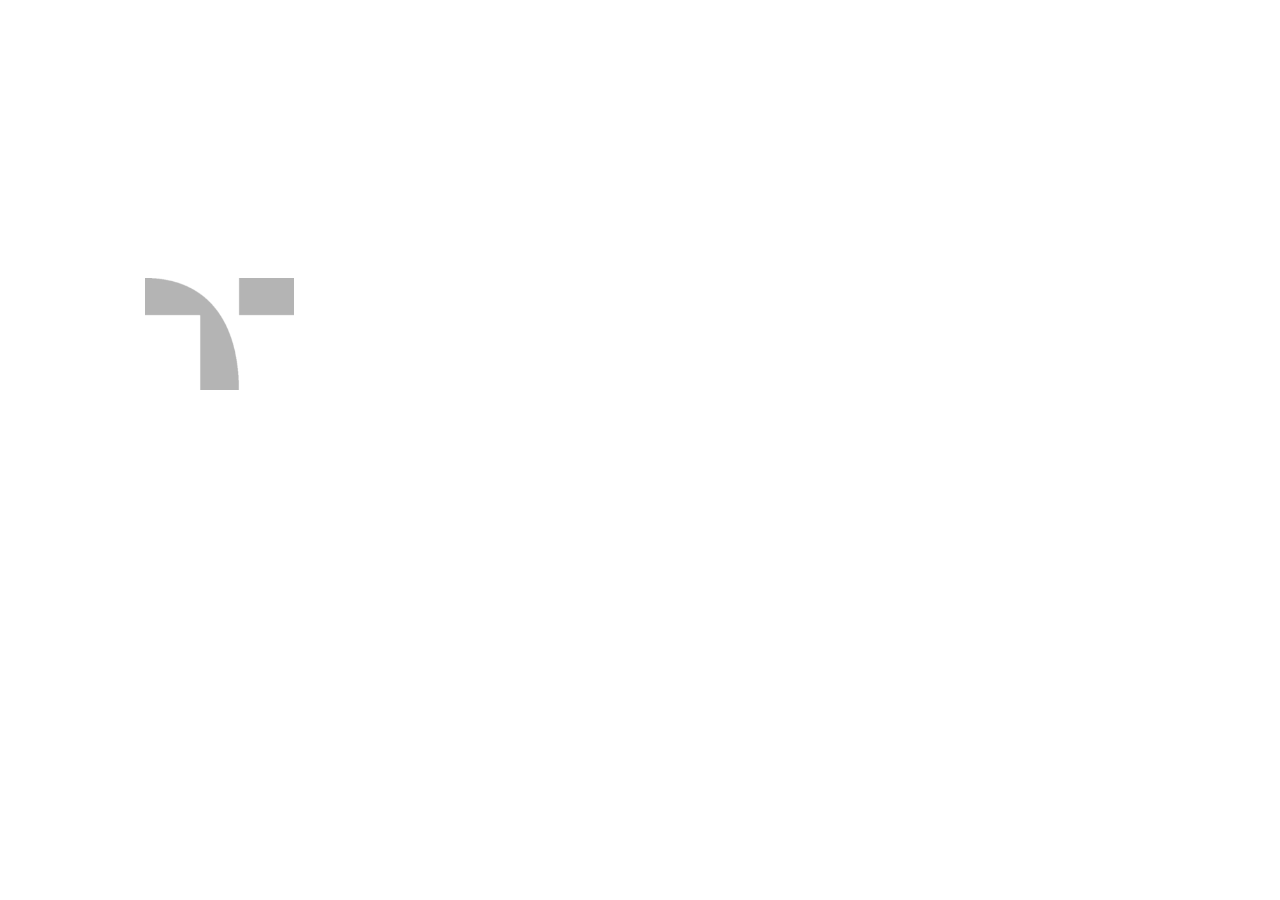
<file: index.html>
<!DOCTYPE html>
<html lang="en">
  <head>
    <meta charset="utf-8" />
    <title>Techscene | Wir schaffen digitale Erlebnisse</title>
    <base href="/">
    <meta
      name="viewport"
      content="width=device-width, initial-scale=1"
    />
    <link
      rel="icon"
      type="image/x-icon"
      href="favicon.ico"
    />
  <link rel="stylesheet" href="styles.e24dbf96011e78e7.css"></head>
  <body>
    <div id="root"></div>
  <script src="runtime.6877ee6c392522fa.js" type="module"></script><script src="polyfills.bb9ad6d22ec7b68a.js" type="module"></script><script src="main.b8a9b7461fb27911.js" type="module"></script></body>
</html>
</file>
<file: styles.e24dbf96011e78e7.css>
.container{width:100%}@media (min-width:640px){.container{max-width:640px}}@media (min-width:768px){.container{max-width:768px}}@media (min-width:1024px){.container{max-width:1024px}}@media (min-width:1280px){.container{max-width:1280px}}@media (min-width:1536px){.container{max-width:1536px}} /*
! tailwindcss v3.2.4 | MIT License | https://tailwindcss.com
*/*,:after,:before{border:0 solid #e5e7eb;box-sizing:border-box}:after,:before{--tw-content:""}html{-webkit-text-size-adjust:100%;font-feature-settings:normal;font-family:Inter,sans-serif;line-height:1.5;tab-size:4}body{line-height:inherit;margin:0}hr{border-top-width:1px;color:inherit;height:0}abbr:where([title]){-webkit-text-decoration:underline dotted;text-decoration:underline dotted}h1,h2,h3,h4,h5,h6{font-size:inherit;font-weight:inherit}a{color:inherit;text-decoration:inherit}b,strong{font-weight:bolder}code,kbd,pre,samp{font-family:ui-monospace,SFMono-Regular,Menlo,Monaco,Consolas,Liberation Mono,Courier New,monospace;font-size:1em}small{font-size:80%}sub,sup{font-size:75%;line-height:0;position:relative;vertical-align:baseline}sub{bottom:-.25em}sup{top:-.5em}table{border-collapse:collapse;border-color:inherit;text-indent:0}button,input,optgroup,select,textarea{color:inherit;font-family:inherit;font-size:100%;font-weight:inherit;line-height:inherit;margin:0;padding:0}button,select{text-transform:none}[type=button],[type=reset],[type=submit],button{-webkit-appearance:button;background-color:transparent;background-image:none}:-moz-focusring{outline:auto}:-moz-ui-invalid{box-shadow:none}progress{vertical-align:baseline}::-webkit-inner-spin-button,::-webkit-outer-spin-button{height:auto}[type=search]{-webkit-appearance:textfield;outline-offset:-2px}::-webkit-search-decoration{-webkit-appearance:none}::-webkit-file-upload-button{-webkit-appearance:button;font:inherit}summary{display:list-item}blockquote,dd,dl,figure,h1,h2,h3,h4,h5,h6,hr,p,pre{margin:0}fieldset{margin:0}fieldset,legend{padding:0}menu,ol,ul{list-style:none;margin:0;padding:0}textarea{resize:vertical}input::placeholder,textarea::placeholder{color:#9ca3af;opacity:1}[role=button],button{cursor:pointer}:disabled{cursor:default}audio,canvas,embed,iframe,img,object,svg,video{display:block;vertical-align:middle}img,video{height:auto;max-width:100%}[hidden]{display:none}*,:after,:before{--tw-border-spacing-x:0;--tw-border-spacing-y:0;--tw-translate-x:0;--tw-translate-y:0;--tw-rotate:0;--tw-skew-x:0;--tw-skew-y:0;--tw-scale-x:1;--tw-scale-y:1;--tw-pan-x: ;--tw-pan-y: ;--tw-pinch-zoom: ;--tw-scroll-snap-strictness:proximity;--tw-ordinal: ;--tw-slashed-zero: ;--tw-numeric-figure: ;--tw-numeric-spacing: ;--tw-numeric-fraction: ;--tw-ring-inset: ;--tw-ring-offset-width:0px;--tw-ring-offset-color:#fff;--tw-ring-color:rgba(59,130,246,.5);--tw-ring-offset-shadow:0 0 #0000;--tw-ring-shadow:0 0 #0000;--tw-shadow:0 0 #0000;--tw-shadow-colored:0 0 #0000;--tw-blur: ;--tw-brightness: ;--tw-contrast: ;--tw-grayscale: ;--tw-hue-rotate: ;--tw-invert: ;--tw-saturate: ;--tw-sepia: ;--tw-drop-shadow: ;--tw-backdrop-blur: ;--tw-backdrop-brightness: ;--tw-backdrop-contrast: ;--tw-backdrop-grayscale: ;--tw-backdrop-hue-rotate: ;--tw-backdrop-invert: ;--tw-backdrop-opacity: ;--tw-backdrop-saturate: ;--tw-backdrop-sepia: }::-webkit-backdrop{--tw-border-spacing-x:0;--tw-border-spacing-y:0;--tw-translate-x:0;--tw-translate-y:0;--tw-rotate:0;--tw-skew-x:0;--tw-skew-y:0;--tw-scale-x:1;--tw-scale-y:1;--tw-pan-x: ;--tw-pan-y: ;--tw-pinch-zoom: ;--tw-scroll-snap-strictness:proximity;--tw-ordinal: ;--tw-slashed-zero: ;--tw-numeric-figure: ;--tw-numeric-spacing: ;--tw-numeric-fraction: ;--tw-ring-inset: ;--tw-ring-offset-width:0px;--tw-ring-offset-color:#fff;--tw-ring-color:rgba(59,130,246,.5);--tw-ring-offset-shadow:0 0 #0000;--tw-ring-shadow:0 0 #0000;--tw-shadow:0 0 #0000;--tw-shadow-colored:0 0 #0000;--tw-blur: ;--tw-brightness: ;--tw-contrast: ;--tw-grayscale: ;--tw-hue-rotate: ;--tw-invert: ;--tw-saturate: ;--tw-sepia: ;--tw-drop-shadow: ;--tw-backdrop-blur: ;--tw-backdrop-brightness: ;--tw-backdrop-contrast: ;--tw-backdrop-grayscale: ;--tw-backdrop-hue-rotate: ;--tw-backdrop-invert: ;--tw-backdrop-opacity: ;--tw-backdrop-saturate: ;--tw-backdrop-sepia: }::backdrop{--tw-border-spacing-x:0;--tw-border-spacing-y:0;--tw-translate-x:0;--tw-translate-y:0;--tw-rotate:0;--tw-skew-x:0;--tw-skew-y:0;--tw-scale-x:1;--tw-scale-y:1;--tw-pan-x: ;--tw-pan-y: ;--tw-pinch-zoom: ;--tw-scroll-snap-strictness:proximity;--tw-ordinal: ;--tw-slashed-zero: ;--tw-numeric-figure: ;--tw-numeric-spacing: ;--tw-numeric-fraction: ;--tw-ring-inset: ;--tw-ring-offset-width:0px;--tw-ring-offset-color:#fff;--tw-ring-color:rgba(59,130,246,.5);--tw-ring-offset-shadow:0 0 #0000;--tw-ring-shadow:0 0 #0000;--tw-shadow:0 0 #0000;--tw-shadow-colored:0 0 #0000;--tw-blur: ;--tw-brightness: ;--tw-contrast: ;--tw-grayscale: ;--tw-hue-rotate: ;--tw-invert: ;--tw-saturate: ;--tw-sepia: ;--tw-drop-shadow: ;--tw-backdrop-blur: ;--tw-backdrop-brightness: ;--tw-backdrop-contrast: ;--tw-backdrop-grayscale: ;--tw-backdrop-hue-rotate: ;--tw-backdrop-invert: ;--tw-backdrop-opacity: ;--tw-backdrop-saturate: ;--tw-backdrop-sepia: }.fixed{position:fixed}.relative{position:relative}.bottom-4{bottom:1rem}.z-40{z-index:40}.z-50{z-index:50}.m-auto{margin:auto}.mx-auto{margin-left:auto;margin-right:auto}.-mx-4{margin-left:-1rem;margin-right:-1rem}.mt-6{margin-top:1.5rem}.mt-2{margin-top:.5rem}.mr-4{margin-right:1rem}.mb-5{margin-bottom:1.25rem}.mb-4{margin-bottom:1rem}.mt-40{margin-top:10rem}.mb-24{margin-bottom:6rem}.mb-6{margin-bottom:1.5rem}.mt-8{margin-top:2rem}.mb-16{margin-bottom:4rem}.mt-20{margin-top:5rem}.mr-2{margin-right:.5rem}.mb-10{margin-bottom:2.5rem}.mb-2{margin-bottom:.5rem}.mb-3{margin-bottom:.75rem}.mt-7{margin-top:1.75rem}.mb-1{margin-bottom:.25rem}.block{display:block}.flex{display:flex}.h-full{height:100%}.h-16{height:4rem}.h-20{height:5rem}.h-screen{height:100vh}.h-fit{height:-moz-fit-content;height:fit-content}.h-9{height:2.25rem}.min-h-screen{min-height:100vh}.w-full{width:100%}.w-5\/6{width:83.333333%}.w-16{width:4rem}.w-20{width:5rem}.max-w-7xl{max-width:80rem}.max-w-6xl{max-width:72rem}.flex-col{flex-direction:column}.flex-wrap{flex-wrap:wrap}.content-center{align-content:center}.items-center{align-items:center}.justify-center{justify-content:center}.gap-10{gap:2.5rem}.self-end{align-self:flex-end}.self-center{align-self:center}.rounded-sm{border-radius:.125rem}.bg-gray-900{--tw-bg-opacity:1;background-color:rgb(45 45 48/var(--tw-bg-opacity))}.bg-white{--tw-bg-opacity:1;background-color:rgb(255 255 255/var(--tw-bg-opacity))}.p-6{padding:1.5rem}.p-4{padding:1rem}.p-10{padding:2.5rem}.p-8{padding:2rem}.px-2{padding-left:.5rem;padding-right:.5rem}.px-4{padding-left:1rem;padding-right:1rem}.px-8{padding-left:2rem;padding-right:2rem}.py-4{padding-bottom:1rem;padding-top:1rem}.py-2{padding-bottom:.5rem;padding-top:.5rem}.pb-10{padding-bottom:2.5rem}.pb-16{padding-bottom:4rem}.text-center{text-align:center}.font-inter{font-family:Inter}.font-sans{font-family:Inter,sans-serif}.text-3xl{font-size:1.875rem;line-height:2.25rem}.text-lg{font-size:1.125rem}.text-lg,.text-xl{line-height:1.75rem}.text-xl{font-size:1.25rem}.text-hero{font-size:9.5rem}.text-5xl{font-size:3rem;line-height:1}.text-xs{font-size:.75rem;line-height:1rem}.text-2xl{font-size:1.5rem;line-height:2rem}.text-4xl{font-size:2.25rem;line-height:2.5rem}.font-bold{font-weight:700}.font-medium{font-weight:500}.italic{font-style:italic}.text-mint-900{--tw-text-opacity:1;color:rgb(13 234 175/var(--tw-text-opacity))}.text-white{--tw-text-opacity:1;color:rgb(255 255 255/var(--tw-text-opacity))}.text-gray-900{--tw-text-opacity:1;color:rgb(45 45 48/var(--tw-text-opacity))}.underline{text-decoration-line:underline}.transition{transition-duration:.15s;transition-property:color,background-color,border-color,text-decoration-color,fill,stroke,opacity,box-shadow,transform,filter,-webkit-backdrop-filter;transition-property:color,background-color,border-color,text-decoration-color,fill,stroke,opacity,box-shadow,transform,filter,backdrop-filter;transition-property:color,background-color,border-color,text-decoration-color,fill,stroke,opacity,box-shadow,transform,filter,backdrop-filter,-webkit-backdrop-filter;transition-timing-function:cubic-bezier(.4,0,.2,1)}.ease-in-out{transition-timing-function:cubic-bezier(.4,0,.2,1)}#root,body,html{font-family:JetBrains Mono,monospace;font-weight:400;height:100%;width:100%}.hover\:bg-white:hover{--tw-bg-opacity:1;background-color:rgb(255 255 255/var(--tw-bg-opacity))}.hover\:text-gray-500:hover{--tw-text-opacity:1;color:rgb(126 133 131/var(--tw-text-opacity))}.hover\:text-gray-900:hover{--tw-text-opacity:1;color:rgb(45 45 48/var(--tw-text-opacity))}@media (min-width:640px){.sm\:mr-2{margin-right:.5rem}.sm\:mt-2{margin-top:.5rem}.sm\:h-9{height:2.25rem}.sm\:text-5xl{font-size:3rem;line-height:1}.sm\:text-xs{font-size:.75rem;line-height:1rem}}@media (min-width:768px){.md\:mr-4{margin-right:1rem}.md\:mt-2{margin-top:.5rem}.md\:h-11{height:2.75rem}.md\:text-6xl{font-size:3.75rem;line-height:1}.md\:text-sm{font-size:.875rem;line-height:1.25rem}}@media (min-width:1024px){.lg\:mr-8{margin-right:2rem}.lg\:mt-4{margin-top:1rem}.lg\:h-18{height:4.5rem}.lg\:w-3\/4{width:75%}.lg\:w-1\/4{width:25%}.lg\:text-8xl{font-size:6rem;line-height:1}.lg\:text-base{font-size:1rem;line-height:1.5rem}}@media (min-width:1280px){.xl\:mr-12{margin-right:3rem}.xl\:mt-6{margin-top:1.5rem}.xl\:h-28{height:7rem}.xl\:text-hero{font-size:9.5rem}.xl\:text-2xl{font-size:1.5rem;line-height:2rem}}@media (min-width:1536px){.\32xl\:mr-12{margin-right:3rem}.\32xl\:mt-6{margin-top:1.5rem}.\32xl\:h-28{height:7rem}.\32xl\:text-hero{font-size:9.5rem}.\32xl\:text-2xl{font-size:1.5rem;line-height:2rem}}@font-face{font-family:JetBrains Mono;font-style:normal;font-weight:100;src:url(jetbrains-mono-v13-latin-100.d18cfaf405d9f6220cf7.eot);src:local(""),url(jetbrains-mono-v13-latin-100.d18cfaf405d9f6220cf7.eot?#iefix) format("embedded-opentype"),url(jetbrains-mono-v13-latin-100.b745321c06b45af03748.woff2) format("woff2"),url(jetbrains-mono-v13-latin-100.9d576dac794ee0e38e0b.woff) format("woff"),url(jetbrains-mono-v13-latin-100.33e0163027b962506a00.ttf) format("truetype"),url(jetbrains-mono-v13-latin-100.1d7885e2d19b969894ba.svg#JetBrainsMono) format("svg")}@font-face{font-family:JetBrains Mono;font-style:normal;font-weight:200;src:url(jetbrains-mono-v13-latin-200.7526296b56a594fd76d4.eot);src:local(""),url(jetbrains-mono-v13-latin-200.7526296b56a594fd76d4.eot?#iefix) format("embedded-opentype"),url(jetbrains-mono-v13-latin-200.4a7e5b11d870071431ce.woff2) format("woff2"),url(jetbrains-mono-v13-latin-200.ffe1efca0507129f1420.woff) format("woff"),url(jetbrains-mono-v13-latin-200.94007c5e4e4cb16a9136.ttf) format("truetype"),url(jetbrains-mono-v13-latin-200.8347a40d51d43c8aa36b.svg#JetBrainsMono) format("svg")}@font-face{font-family:JetBrains Mono;font-style:normal;font-weight:300;src:url(jetbrains-mono-v13-latin-300.62164d4735394f83a521.eot);src:local(""),url(jetbrains-mono-v13-latin-300.62164d4735394f83a521.eot?#iefix) format("embedded-opentype"),url(jetbrains-mono-v13-latin-300.77e1155c864e50fa4557.woff2) format("woff2"),url(jetbrains-mono-v13-latin-300.7efbae6a0a24bfed9724.woff) format("woff"),url(jetbrains-mono-v13-latin-300.e760934a5669213b91cb.ttf) format("truetype"),url(jetbrains-mono-v13-latin-300.c743bb8cbe171476a3ec.svg#JetBrainsMono) format("svg")}@font-face{font-family:JetBrains Mono;font-style:normal;font-weight:400;src:url(jetbrains-mono-v13-latin-regular.b98df596d5af95fe8330.eot);src:local(""),url(jetbrains-mono-v13-latin-regular.b98df596d5af95fe8330.eot?#iefix) format("embedded-opentype"),url(jetbrains-mono-v13-latin-regular.d0b41bd1d599bc0a52b7.woff2) format("woff2"),url(jetbrains-mono-v13-latin-regular.6f04107ce68d524ebe69.woff) format("woff"),url(jetbrains-mono-v13-latin-regular.f4c3a7f9b3613136dfca.ttf) format("truetype"),url(jetbrains-mono-v13-latin-regular.07817390bbb505419518.svg#JetBrainsMono) format("svg")}@font-face{font-family:JetBrains Mono;font-style:normal;font-weight:500;src:url(jetbrains-mono-v13-latin-500.66f650f6d1768e9a3746.eot);src:local(""),url(jetbrains-mono-v13-latin-500.66f650f6d1768e9a3746.eot?#iefix) format("embedded-opentype"),url(jetbrains-mono-v13-latin-500.ec416b97881f4a422686.woff2) format("woff2"),url(jetbrains-mono-v13-latin-500.46830c334f8112fa510a.woff) format("woff"),url(jetbrains-mono-v13-latin-500.9f58ed056906dee77425.ttf) format("truetype"),url(jetbrains-mono-v13-latin-500.95b0f9007a08f9677996.svg#JetBrainsMono) format("svg")}@font-face{font-family:JetBrains Mono;font-style:normal;font-weight:600;src:url(jetbrains-mono-v13-latin-600.94f1b9091a202e81f921.eot);src:local(""),url(jetbrains-mono-v13-latin-600.94f1b9091a202e81f921.eot?#iefix) format("embedded-opentype"),url(jetbrains-mono-v13-latin-600.a49e53c029ef019e7422.woff2) format("woff2"),url(jetbrains-mono-v13-latin-600.42ba3027499c19034257.woff) format("woff"),url(jetbrains-mono-v13-latin-600.d8c6733412b31f0fecc7.ttf) format("truetype"),url(jetbrains-mono-v13-latin-600.0ab7d5d42c6b7f7adafe.svg#JetBrainsMono) format("svg")}@font-face{font-family:JetBrains Mono;font-style:normal;font-weight:700;src:url(jetbrains-mono-v13-latin-700.af672b49b87d233b7a8d.eot);src:local(""),url(jetbrains-mono-v13-latin-700.af672b49b87d233b7a8d.eot?#iefix) format("embedded-opentype"),url(jetbrains-mono-v13-latin-700.cfdd43ce3499ca7f900a.woff2) format("woff2"),url(jetbrains-mono-v13-latin-700.44fd0da18fe361a5cc7f.woff) format("woff"),url(jetbrains-mono-v13-latin-700.af320bf2cbb9441c477e.ttf) format("truetype"),url(jetbrains-mono-v13-latin-700.a83592114a144fbd9027.svg#JetBrainsMono) format("svg")}@font-face{font-family:JetBrains Mono;font-style:normal;font-weight:800;src:url(jetbrains-mono-v13-latin-800.47e43bd2de271e09b187.eot);src:local(""),url(jetbrains-mono-v13-latin-800.47e43bd2de271e09b187.eot?#iefix) format("embedded-opentype"),url(jetbrains-mono-v13-latin-800.960573710520bf958419.woff2) format("woff2"),url(jetbrains-mono-v13-latin-800.186576a6c371ee873adc.woff) format("woff"),url(jetbrains-mono-v13-latin-800.2ec810ae382b1ceaeac3.ttf) format("truetype"),url(jetbrains-mono-v13-latin-800.6be99630e815dd65861b.svg#JetBrainsMono) format("svg")}@font-face{font-family:JetBrains Mono;font-style:italic;font-weight:100;src:url(jetbrains-mono-v13-latin-100italic.e4d0f525520f18b523a1.eot);src:local(""),url(jetbrains-mono-v13-latin-100italic.e4d0f525520f18b523a1.eot?#iefix) format("embedded-opentype"),url(jetbrains-mono-v13-latin-100italic.1c5091e5086d20628f67.woff2) format("woff2"),url(jetbrains-mono-v13-latin-100italic.db67f983ef7863c9d695.woff) format("woff"),url(jetbrains-mono-v13-latin-100italic.84e9f72a1cf746e0a28c.ttf) format("truetype"),url(jetbrains-mono-v13-latin-100italic.a22c97cbed3b248da3f9.svg#JetBrainsMono) format("svg")}@font-face{font-family:JetBrains Mono;font-style:italic;font-weight:200;src:url(jetbrains-mono-v13-latin-200italic.95f17b19b594a8b3328c.eot);src:local(""),url(jetbrains-mono-v13-latin-200italic.95f17b19b594a8b3328c.eot?#iefix) format("embedded-opentype"),url(jetbrains-mono-v13-latin-200italic.a0d52524d1f9e5c40dbe.woff2) format("woff2"),url(jetbrains-mono-v13-latin-200italic.e7653ce4f631eb0e4e73.woff) format("woff"),url(jetbrains-mono-v13-latin-200italic.715c780913171cc61674.ttf) format("truetype"),url(jetbrains-mono-v13-latin-200italic.2c67a9c892d71fe06f29.svg#JetBrainsMono) format("svg")}@font-face{font-family:JetBrains Mono;font-style:italic;font-weight:300;src:url(jetbrains-mono-v13-latin-300italic.d56c811616f66d513fe3.eot);src:local(""),url(jetbrains-mono-v13-latin-300italic.d56c811616f66d513fe3.eot?#iefix) format("embedded-opentype"),url(jetbrains-mono-v13-latin-300italic.1e0b23975d5bd0de246b.woff2) format("woff2"),url(jetbrains-mono-v13-latin-300italic.98ca71388c8c4fc7e7b6.woff) format("woff"),url(jetbrains-mono-v13-latin-300italic.9e7bf09ffe049618d465.ttf) format("truetype"),url(jetbrains-mono-v13-latin-300italic.a5353abf9168b71f7389.svg#JetBrainsMono) format("svg")}@font-face{font-family:JetBrains Mono;font-style:italic;font-weight:400;src:url(jetbrains-mono-v13-latin-italic.0bb61323d49af5f542c2.eot);src:local(""),url(jetbrains-mono-v13-latin-italic.0bb61323d49af5f542c2.eot?#iefix) format("embedded-opentype"),url(jetbrains-mono-v13-latin-italic.ff058b7e238adc5cba09.woff2) format("woff2"),url(jetbrains-mono-v13-latin-italic.ad463ea60cc8b68792f4.woff) format("woff"),url(jetbrains-mono-v13-latin-italic.f001d87ac4037bd7665f.ttf) format("truetype"),url(jetbrains-mono-v13-latin-italic.a6f68e11c3be460792b2.svg#JetBrainsMono) format("svg")}@font-face{font-family:JetBrains Mono;font-style:italic;font-weight:500;src:url(jetbrains-mono-v13-latin-500italic.e8e027ff74dc4ed77c9b.eot);src:local(""),url(jetbrains-mono-v13-latin-500italic.e8e027ff74dc4ed77c9b.eot?#iefix) format("embedded-opentype"),url(jetbrains-mono-v13-latin-500italic.31f64b9c465158bd6066.woff2) format("woff2"),url(jetbrains-mono-v13-latin-500italic.09be83022f2ac2ce16b0.woff) format("woff"),url(jetbrains-mono-v13-latin-500italic.9fd04781210f280e58f8.ttf) format("truetype"),url(jetbrains-mono-v13-latin-500italic.431df8d4fb2f5e36ee33.svg#JetBrainsMono) format("svg")}@font-face{font-family:JetBrains Mono;font-style:italic;font-weight:600;src:url(jetbrains-mono-v13-latin-600italic.44b901b55a0f8624f2e5.eot);src:local(""),url(jetbrains-mono-v13-latin-600italic.44b901b55a0f8624f2e5.eot?#iefix) format("embedded-opentype"),url(jetbrains-mono-v13-latin-600italic.8715c46abb36548e2383.woff2) format("woff2"),url(jetbrains-mono-v13-latin-600italic.b2defe95a749af1ecfba.woff) format("woff"),url(jetbrains-mono-v13-latin-600italic.42459859d049ca4c0215.ttf) format("truetype"),url(jetbrains-mono-v13-latin-600italic.d7cee767a52820283500.svg#JetBrainsMono) format("svg")}@font-face{font-family:JetBrains Mono;font-style:italic;font-weight:700;src:url(jetbrains-mono-v13-latin-700italic.2725f41b9eb7411a493d.eot);src:local(""),url(jetbrains-mono-v13-latin-700italic.2725f41b9eb7411a493d.eot?#iefix) format("embedded-opentype"),url(jetbrains-mono-v13-latin-700italic.c3b5f43fe4c8f3f1fa21.woff2) format("woff2"),url(jetbrains-mono-v13-latin-700italic.0ffeb7a552b36437b54c.woff) format("woff"),url(jetbrains-mono-v13-latin-700italic.421e403b4bd5c6035f1c.ttf) format("truetype"),url(jetbrains-mono-v13-latin-700italic.687dfb553f1b6858165a.svg#JetBrainsMono) format("svg")}@font-face{font-family:JetBrains Mono;font-style:italic;font-weight:800;src:url(jetbrains-mono-v13-latin-800italic.75a39f3ca108e63c9e50.eot);src:local(""),url(jetbrains-mono-v13-latin-800italic.75a39f3ca108e63c9e50.eot?#iefix) format("embedded-opentype"),url(jetbrains-mono-v13-latin-800italic.b4faf51e7cd6fcc786a3.woff2) format("woff2"),url(jetbrains-mono-v13-latin-800italic.e60f035f90d2dffb9623.woff) format("woff"),url(jetbrains-mono-v13-latin-800italic.7c7bc49dbe43c8c88776.ttf) format("truetype"),url(jetbrains-mono-v13-latin-800italic.98aedb1018e5916ac1f5.svg#JetBrainsMono) format("svg")}@font-face{font-family:Inter;font-style:normal;font-weight:100;src:url(inter-v12-latin-100.c734d5b73e2e39529322.eot);src:local(""),url(inter-v12-latin-100.c734d5b73e2e39529322.eot?#iefix) format("embedded-opentype"),url(inter-v12-latin-100.9094111633a8ff639a30.woff2) format("woff2"),url(inter-v12-latin-100.b0c3cec995c079348d2e.woff) format("woff"),url(inter-v12-latin-100.d9c9ce8d7fb59234a994.ttf) format("truetype"),url(inter-v12-latin-100.01a88640f6e555ee8cee.svg#Inter) format("svg")}@font-face{font-family:Inter;font-style:normal;font-weight:200;src:url(inter-v12-latin-200.e5aff7c21107abfc0572.eot);src:local(""),url(inter-v12-latin-200.e5aff7c21107abfc0572.eot?#iefix) format("embedded-opentype"),url(inter-v12-latin-200.7b1cdef5c4317d8dfe5a.woff2) format("woff2"),url(inter-v12-latin-200.5ebc8670af89597cf4f0.woff) format("woff"),url(inter-v12-latin-200.b017ba38e93808884036.ttf) format("truetype"),url(inter-v12-latin-200.395fae7c72113abb84be.svg#Inter) format("svg")}@font-face{font-family:Inter;font-style:normal;font-weight:300;src:url(inter-v12-latin-300.9804b178997be8398c70.eot);src:local(""),url(inter-v12-latin-300.9804b178997be8398c70.eot?#iefix) format("embedded-opentype"),url(inter-v12-latin-300.1d901654d5968b3d2af1.woff2) format("woff2"),url(inter-v12-latin-300.72b6ab1c5164d2f7a60a.woff) format("woff"),url(inter-v12-latin-300.90de4565bcc76da439ae.ttf) format("truetype"),url(inter-v12-latin-300.4d10f6d34dbc62d907f8.svg#Inter) format("svg")}@font-face{font-family:Inter;font-style:normal;font-weight:400;src:url(inter-v12-latin-regular.82f9ad3014f93403bbd1.eot);src:local(""),url(inter-v12-latin-regular.82f9ad3014f93403bbd1.eot?#iefix) format("embedded-opentype"),url(inter-v12-latin-regular.be7cb18dc7caf47cf7e9.woff2) format("woff2"),url(inter-v12-latin-regular.817c4274293e221c5076.woff) format("woff"),url(inter-v12-latin-regular.9ba6f9c489a7031fe88e.ttf) format("truetype"),url(inter-v12-latin-regular.b8db5cf5416facf0c5ec.svg#Inter) format("svg")}@font-face{font-family:Inter;font-style:normal;font-weight:500;src:url(inter-v12-latin-500.b90b3735aac076435aa9.eot);src:local(""),url(inter-v12-latin-500.b90b3735aac076435aa9.eot?#iefix) format("embedded-opentype"),url(inter-v12-latin-500.c72c72b70c82b1f4bacf.woff2) format("woff2"),url(inter-v12-latin-500.2e89c7eec639d70f9770.woff) format("woff"),url(inter-v12-latin-500.c381d5332b4e00ac2c97.ttf) format("truetype"),url(inter-v12-latin-500.bea79ba7b952c3b2ca75.svg#Inter) format("svg")}@font-face{font-family:Inter;font-style:normal;font-weight:600;src:url(inter-v12-latin-600.b87748b9347765ab098a.eot);src:local(""),url(inter-v12-latin-600.b87748b9347765ab098a.eot?#iefix) format("embedded-opentype"),url(inter-v12-latin-600.8f1e0300e8d26fa8919d.woff2) format("woff2"),url(inter-v12-latin-600.a8909bb7bbff51df8622.woff) format("woff"),url(inter-v12-latin-600.69f37ba21aa8763abebf.ttf) format("truetype"),url(inter-v12-latin-600.9a42e1a5ef4e43e16747.svg#Inter) format("svg")}@font-face{font-family:Inter;font-style:normal;font-weight:700;src:url(inter-v12-latin-700.e2097f4f0ab4d1ed5bee.eot);src:local(""),url(inter-v12-latin-700.e2097f4f0ab4d1ed5bee.eot?#iefix) format("embedded-opentype"),url(inter-v12-latin-700.54321e26b8bf4739a16d.woff2) format("woff2"),url(inter-v12-latin-700.7ad0df5561cc0933cead.woff) format("woff"),url(inter-v12-latin-700.1a8ee2b437a5aa448647.ttf) format("truetype"),url(inter-v12-latin-700.0a85e1f2fd11f8afbfa1.svg#Inter) format("svg")}@font-face{font-family:Inter;font-style:normal;font-weight:800;src:url(inter-v12-latin-800.cb88db5f5f9a1a9b06a8.eot);src:local(""),url(inter-v12-latin-800.cb88db5f5f9a1a9b06a8.eot?#iefix) format("embedded-opentype"),url(inter-v12-latin-800.7e1a31f93354d23987f4.woff2) format("woff2"),url(inter-v12-latin-800.f8e8bd61bdf890048dd1.woff) format("woff"),url(inter-v12-latin-800.9a9d2a310a6f97a0a838.ttf) format("truetype"),url(inter-v12-latin-800.382996fbcd8c32082084.svg#Inter) format("svg")}@font-face{font-family:Inter;font-style:normal;font-weight:900;src:url(inter-v12-latin-900.16a8c7b167f574a662a8.eot);src:local(""),url(inter-v12-latin-900.16a8c7b167f574a662a8.eot?#iefix) format("embedded-opentype"),url(inter-v12-latin-900.6453f04550c5da4cc6b8.woff2) format("woff2"),url(inter-v12-latin-900.c5ccfaf539e28bfddffe.woff) format("woff"),url(inter-v12-latin-900.dcab7e14ad74ff816cbc.ttf) format("truetype"),url(inter-v12-latin-900.f7d84ce7be3e35ab28e8.svg#Inter) format("svg")}
</file>
